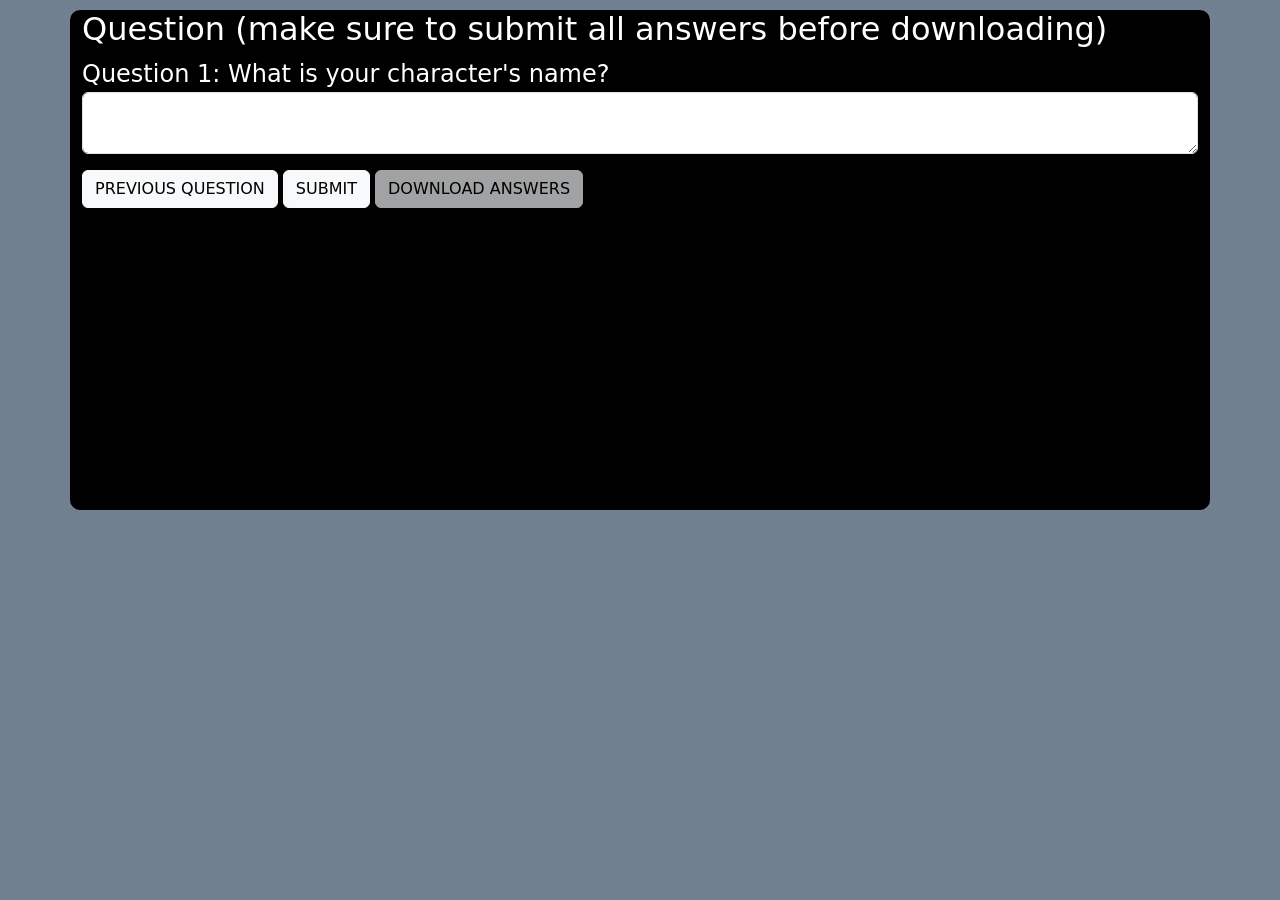
<file: index.html>
<!doctype html>
<html class="no-js" lang="">

<head>
  <meta charset="utf-8">
  <meta name="viewport" content="width=device-width, initial-scale=1">
  <title></title>
  <link rel="stylesheet" href="css/style.css">
  <meta name="description" content="">

  <meta property="og:title" content="">
  <meta property="og:type" content="">
  <meta property="og:url" content="">
  <meta property="og:image" content="">

  <link rel="icon" href="/favicon.ico" sizes="any">
  <link rel="icon" href="/icon.svg" type="image/svg+xml">
  <link rel="apple-touch-icon" href="icon.png">
  <script src="https://cdn.jsdelivr.net/npm/bootstrap@5.3.2/dist/js/bootstrap.bundle.min.js" integrity="sha384-C6RzsynM9kWDrMNeT87bh95OGNyZPhcTNXj1NW7RuBCsyN/o0jlpcV8Qyq46cDfL" crossorigin="anonymous"></script>
  <link href="https://cdn.jsdelivr.net/npm/bootstrap@5.3.2/dist/css/bootstrap.min.css" rel="stylesheet" integrity="sha384-T3c6CoIi6uLrA9TneNEoa7RxnatzjcDSCmG1MXxSR1GAsXEV/Dwwykc2MPK8M2HN" crossorigin="anonymous">
  <link rel="manifest" href="site.webmanifest">
  <meta name="theme-color" content="#fafafa">
  <script src="https://cdnjs.cloudflare.com/ajax/libs/jquery/3.7.1/jquery.min.js"></script>
</head>

<body class="background">

    
  <form class="container" id="question-container">
    <div class="mb-3 flexbox">
        <h2 class="question-header">Question (make sure to submit all answers before downloading)</h2>
        <label id="question">Lorem ipsum dolor sit amet, consectetur adipiscing elit. Etiam eget ligula eu lectus lobortis condimentum. Aliquam nonummy auctor massa. Pellentesque habitant morbi tristique senectus et netus et malesuada fames ac turpis egestas. Nulla at risus. Quisque purus magna, auctor et, sagittis ac, posuere eu, lectus. Nam mattis, felis ut adipiscing.</label>
        <textarea type="text" id="answer-input" class="form-control"></textarea>
    </div>
    <button type="button" id="back-button" class="submit btn btn-light">PREVIOUS QUESTION</button>
    <button type="button" id="submit-button" class="submit btn btn-light">SUBMIT</button>
    <button type="button" id="download-button" class="submit btn btn-light">DOWNLOAD ANSWERS</button>
  </form>


  
    <script type="module" src="js/main.js"></script>
</body>

</html>
</file>
<file: css/style.css>
.background {
    background-color: slategrey;
    display: flex;
}

.container{

    margin-top: 10px;
    color: white;
    background-color: black;
    height: 500px;
    display: flexbox;
    border-radius: 10px;
}

#question {
    font-size: 24px;
    line-break:auto;
}


.submit{
    align-self: flex-end;
    right: auto;
}
</file>
